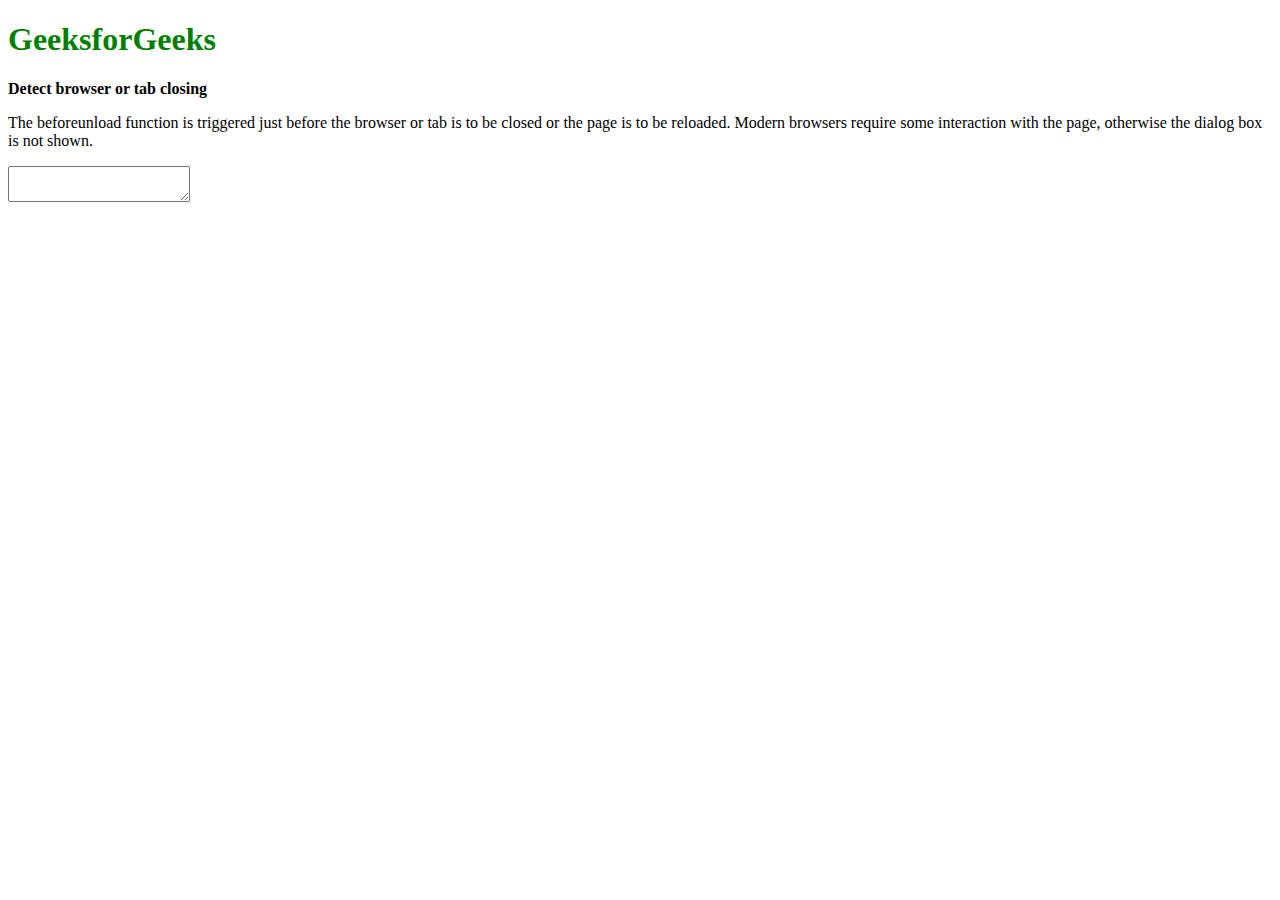
<file: index.html>
<!DOCTYPE html>
<html>
  
<head>
    <title>
        How to detect browser or tab closing
    </title>
</head>
  
<body>
    <h1 style="color: green">
        GeeksforGeeks
    </h1>
      
    <b>Detect browser or tab closing</b>
      
    <p>
        The beforeunload function is triggered
        just before the browser or tab is to be
        closed or the page is to be reloaded.
        Modern browsers require some interaction
        with the page, otherwise the dialog box
        is not shown.
    </p>
      
    <form>
        <textarea placeholder = "Trigger an
        interaction by writing something here">
        </textarea>
    </form>
      
                <script type="text/javascript">
        window.addEventListener('beforeunload', function (e) {
            e.preventDefault();
            e.returnValue = '';
        });
        </script>
    </body>
</html>
</file>
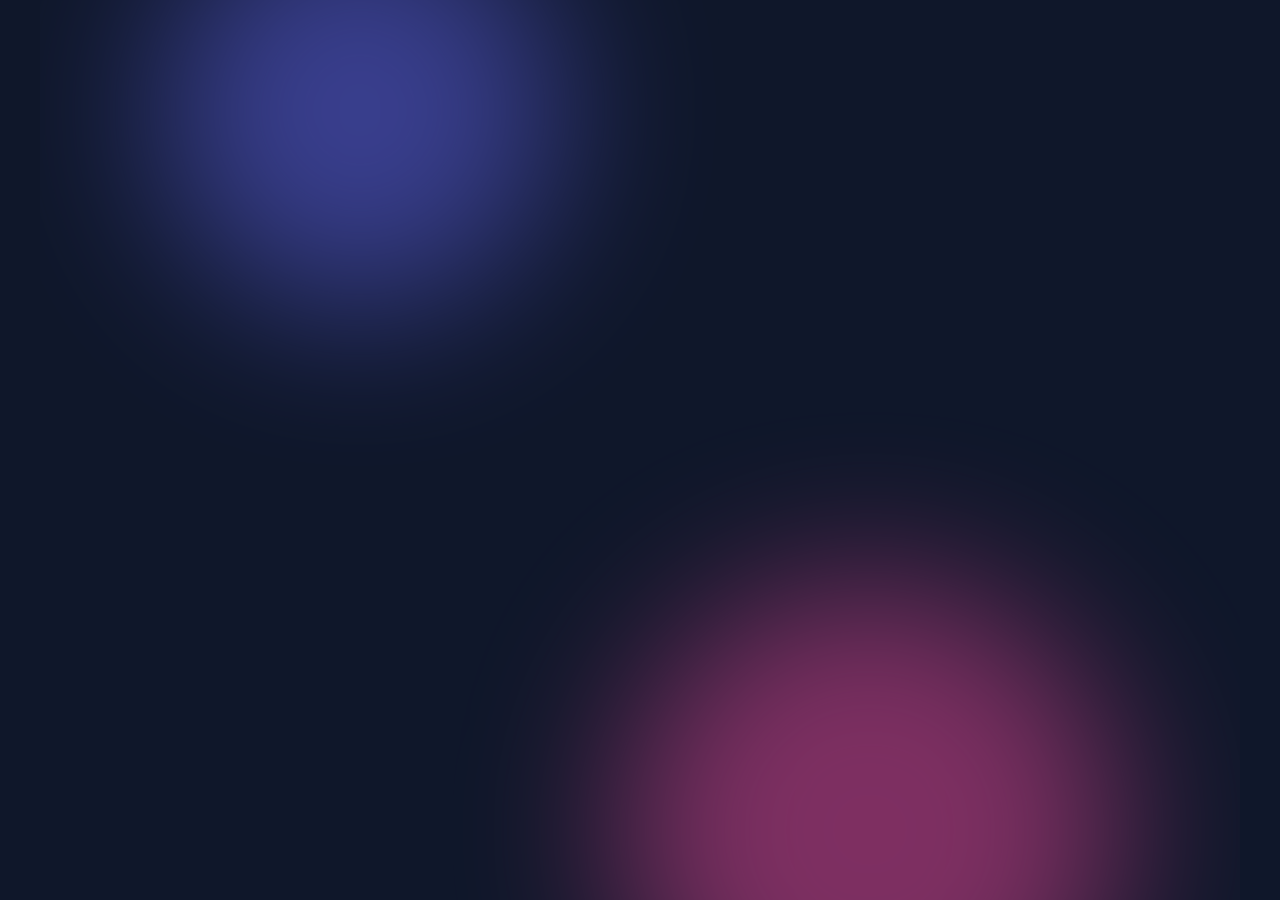
<file: qr-code/index.html>
<!DOCTYPE html>
<html lang="en">
  <head>
    <meta charset="UTF-8" />
    <meta name="viewport" content="width=device-width, initial-scale=1.0" />
    <title>Premium QR Code Generator</title>
    <!-- Use Google Fonts -->
    <link rel="preconnect" href="https://fonts.googleapis.com">
    <link rel="preconnect" href="https://fonts.gstatic.com" crossorigin>
    <link href="https://fonts.googleapis.com/css2?family=Clash+Display:wght@400;500;600&family=Inter:wght@400;500;600&display=swap" rel="stylesheet">
    <script type="module" crossorigin src="/qr-code/assets/index-BPwh6sSZ.js"></script>
    <link rel="stylesheet" crossorigin href="/qr-code/assets/index-Dm6k-Fgo.css">
  </head>
  <body>
    <div id="app">
      <div class="background-elements">
        <div class="blob blob-1"></div>
        <div class="blob blob-2"></div>
      </div>
      
      <main class="glass-card">
        <header>
          <h1>QR Code <span>Generator</span></h1>
          <p>Instantly generate beautiful, high-quality QR codes.</p>
        </header>

        <div class="generator-container">
          <div class="input-section">
            <div class="input-group">
              <label for="url-input">Content or URL</label>
              <input type="text" id="url-input" placeholder="e.g. https://google.com or some text" autocomplete="off" />
            </div>
            
            <div class="customization-section">
              <div class="color-picker-group">
                <label for="fg-color">QR Color</label>
                <input type="color" id="fg-color" value="#ffffff" />
              </div>
              <div class="color-picker-group">
                <label for="bg-color">Background</label>
                <input type="color" id="bg-color" value="#1e293b" />
              </div>
            </div>

            <button id="generate-btn" class="primary-btn">Generate QR Code</button>
          </div>

          <div class="output-section">
            <div class="qr-placeholder" id="qr-placeholder">
              <svg xmlns="http://www.w3.org/2000/svg" width="48" height="48" viewBox="0 0 24 24" fill="none" stroke="currentColor" stroke-width="2" stroke-linecap="round" stroke-linejoin="round"><rect x="3" y="3" width="18" height="18" rx="2" ry="2"></rect><line x1="3" y1="9" x2="21" y2="9"></line><line x1="9" y1="21" x2="9" y2="9"></line></svg>
              <span>Your QR code will appear here</span>
            </div>
            <div class="qr-result hidden" id="qr-result">
              <canvas id="qr-canvas"></canvas>
              <button id="download-btn" class="secondary-btn">Download PNG</button>
            </div>
          </div>
        </div>
      </main>
    </div>
  </body>
</html>
</file>
<file: qr-code/assets/index-Dm6k-Fgo.css>
:root{--primary:#6366f1;--primary-hover:#4f46e5;--bg-dark:#0f172a;--card-bg:#1e293bb3;--card-border:#ffffff1a;--text-main:#f8fafc;--text-muted:#94a3b8;--input-bg:#0f172a99;--input-focus:#6366f180;--font-heading:"Clash Display", sans-serif;--font-body:"Inter", sans-serif}*{box-sizing:border-box;margin:0;padding:0}body{font-family:var(--font-body);background-color:var(--bg-dark);color:var(--text-main);min-height:100vh;margin:0;overflow-x:hidden}#app{z-index:1;flex-direction:column;justify-content:center;align-items:center;width:100%;max-width:1200px;min-height:100vh;margin:0 auto;padding:24px;display:flex;position:relative}.background-elements{z-index:-1;pointer-events:none;width:100%;height:100%;position:absolute;top:0;left:0;overflow:hidden}.blob{filter:blur(80px);opacity:.5;border-radius:50%;animation:20s infinite alternate float;position:absolute}.blob-1{background-color:#6366f1;width:400px;height:400px;top:-10%;left:10%}.blob-2{background-color:#ec4899;width:500px;height:500px;animation-delay:-10s;bottom:-20%;right:10%}@keyframes float{0%{transform:translate(0)scale(1)}50%{transform:translate(100px,50px)scale(1.1)}to{transform:translate(-50px,100px)scale(.9)}}.glass-card{background:var(--card-bg);-webkit-backdrop-filter:blur(16px);border:1px solid var(--card-border);opacity:0;border-radius:24px;max-width:900px;margin:0 auto;padding:48px;animation:.8s cubic-bezier(.16,1,.3,1) forwards slideUp;transform:translateY(20px);box-shadow:0 25px 50px -12px #00000080}@keyframes slideUp{to{opacity:1;transform:translateY(0)}}header{text-align:center;margin-bottom:48px}h1{font-family:var(--font-heading);letter-spacing:-.02em;margin-bottom:12px;font-size:3.5rem;font-weight:600}h1 span{background:linear-gradient(135deg,#818cf8,#c084fc);-webkit-text-fill-color:transparent;-webkit-background-clip:text}p{color:var(--text-muted);font-size:1.125rem}.generator-container{grid-template-columns:1fr 1fr;align-items:stretch;gap:48px;display:grid}@media (width<=768px){#app{padding:16px}.glass-card{padding:24px}h1{font-size:2rem}.generator-container{grid-template-columns:1fr;gap:32px}}.input-section{border-right:1px solid var(--card-border);flex-direction:column;gap:24px;padding-right:24px;display:flex}@media (width<=768px){.input-section{border-right:none;border-bottom:1px solid var(--card-border);padding-bottom:32px;padding-right:0}.customization-section{flex-direction:column;gap:16px}}.input-group{flex-direction:column;gap:8px;display:flex}label{color:var(--text-main);text-transform:uppercase;letter-spacing:.05em;font-size:.875rem;font-weight:500}input[type=text]{background:var(--input-bg);border:1px solid var(--card-border);color:var(--text-main);font-size:1rem;font-family:var(--font-body);border-radius:12px;outline:none;padding:16px;transition:all .2s}input[type=text]:focus{border-color:var(--primary);box-shadow:0 0 0 4px var(--input-focus)}.customization-section{gap:24px;display:flex}.color-picker-group{flex-direction:column;flex:1;gap:8px;display:flex}input[type=color]{-webkit-appearance:none;cursor:pointer;background:0 0;border:none;border-radius:8px;width:100%;height:48px}input[type=color]::-webkit-color-swatch-wrapper{padding:0}input[type=color]::-webkit-color-swatch{border:1px solid var(--card-border);border-radius:8px}button{font-family:var(--font-heading);cursor:pointer;border:none;border-radius:12px;outline:none;justify-content:center;align-items:center;gap:8px;padding:16px 32px;font-size:1.125rem;font-weight:500;transition:all .2s;display:flex}.primary-btn{background-color:var(--primary);color:#fff;margin-top:auto;box-shadow:0 4px 14px #6366f163}.primary-btn:hover{background-color:var(--primary-hover);transform:translateY(-2px);box-shadow:0 6px 20px #6366f180}.primary-btn:active{transform:translateY(0)}.output-section{justify-content:center;align-items:center;min-height:300px;display:flex}.qr-placeholder{color:var(--text-muted);text-align:center;flex-direction:column;align-items:center;gap:16px;transition:all .3s;display:flex}.qr-placeholder svg{color:#ffffff1a;width:64px;height:64px}.qr-result{flex-direction:column;align-items:center;gap:24px;animation:.4s forwards fadeIn;display:flex}.hidden{display:none!important}@keyframes fadeIn{0%{opacity:0;transform:scale(.95)}to{opacity:1;transform:scale(1)}}#qr-canvas{background:#fff;border-radius:16px;padding:16px;transition:transform .3s;box-shadow:0 10px 25px -5px #0000004d}#qr-canvas:hover{transform:scale(1.05)}.secondary-btn{color:#fff;border:1px solid var(--card-border);-webkit-backdrop-filter:blur(8px);backdrop-filter:blur(8px);background:#ffffff1a;width:100%}.secondary-btn:hover{background:#fff3}
</file>
